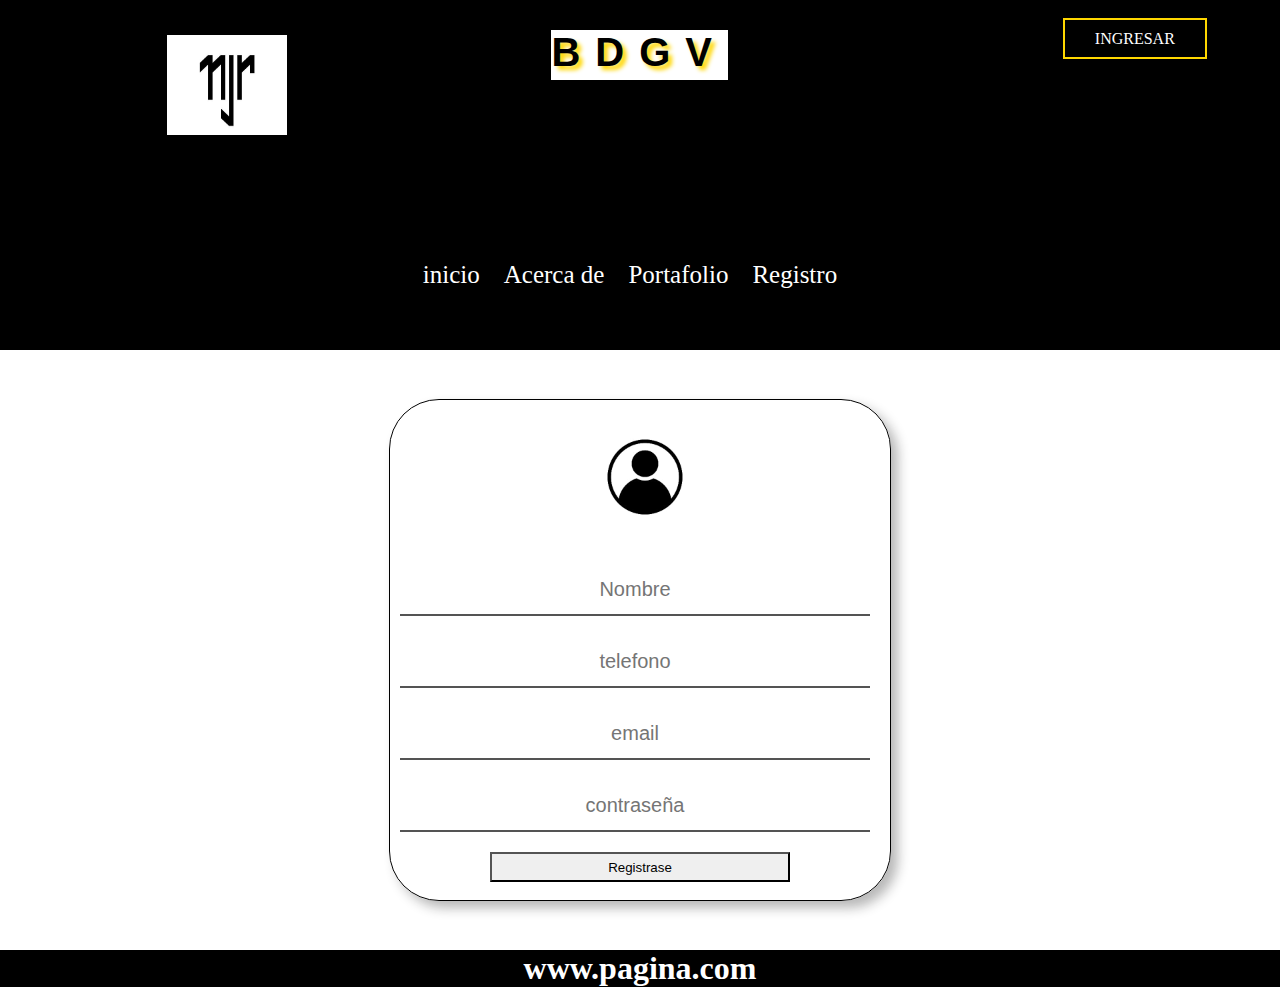
<file: formulario.html>
<!DOCTYPE html>
<html lang="es">
<head>
    <link rel="stylesheet" href="estiloindex.css">
    <link rel="stylesheet" href="formulario.css">
    <meta charset="UTF-8">
    <meta name="viewport" content="width=device-width, initial-scale=1.0">
    <title>Document</title>
</head>
<body>

    <header>
        <div class="logo">
            <img src="img/njr.jpg" width="120px" height="100px">
        </div>

        <div class="titulo">
            <h1 class="textotitulo">BDGV</h1>
        </div>
        
        <div class="boton">
            <a href="ingresar.html" class="ingreso">INGRESAR</a>
        </div>
    </header>

</header>
<nav>
    <ul>
        <li><a href="index.html">inicio</a></li>
        <li><a href="acerca.html">Acerca de</a></li>
        <li><a href="portafolio.html">Portafolio</a></li>
        <li><a href="formulario.html">Registro</a></li>
    </ul>
</nav>

<section class="principalregistro">

    <section class="registro">
        <img src="./img/login.png" alt="" width="150px" height="150px" class="logoregistro">

        <form action="">
            <input type="text" placeholder="Nombre" class="cajatexto">
            <input type="tel" placeholder="telefono" class="cajatexto">
            <input type="email" placeholder="email" class="cajatexto">
            <input type="password" placeholder="contraseña" class="cajatexto">
            <input type="submit" value="Registrase" class="botonregistro">
        </form>

    </section>

</section>

<footer>
    <h1 style="color: white;">www.pagina.com</h1>
</footer>
    
</body>
</html>
</file>
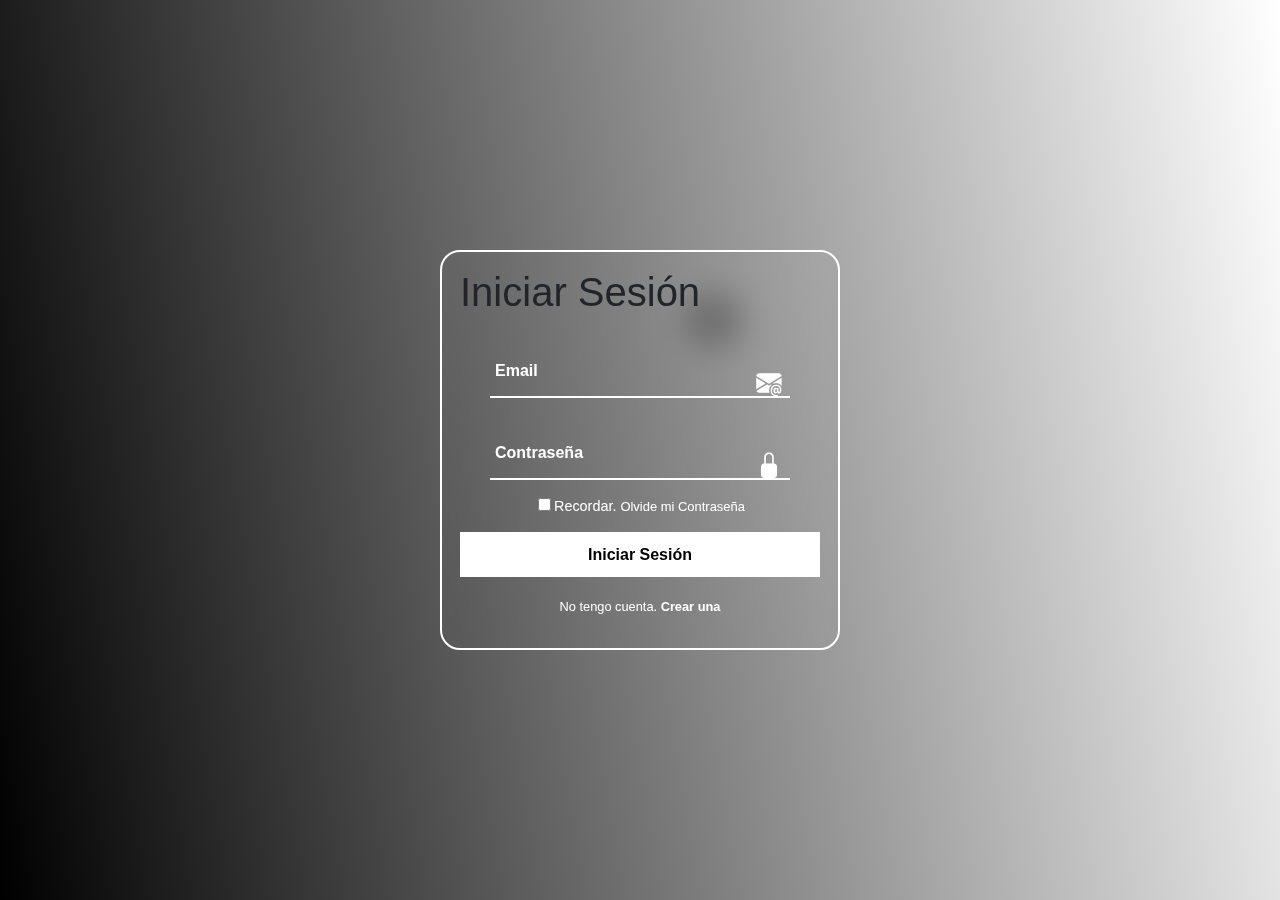
<file: ingresar.html>
<!doctype html>
<html lang="es">
  <head>
    <meta charset="utf-8">
    <meta name="viewport" content="width=device-width, initial-scale=1">
    <title>Proyecto Inventario</title>
    <link rel="stylesheet" href="estiloingreso.css">
    <link href="https://cdn.jsdelivr.net/npm/bootstrap@5.3.3/dist/css/bootstrap.min.css" rel="stylesheet" integrity="sha384-QWTKZyjpPEjISv5WaRU9OFeRpok6YctnYmDr5pNlyT2bRjXh0JMhjY6hW+ALEwIH" crossorigin="anonymous">
    <link rel="stylesheet" href="https://cdn.jsdelivr.net/npm/bootstrap-icons@1.11.3/font/bootstrap-icons.min.css">
    
 </head>
  <body>
<section>
        <a href="index.html" class="volver"><img src="img/regre.png" alt="" width="50px" height="50px"></a>
  <div class="contenedor">
    <div class="formulario">
        <form action="#">
            <h1></svg>Iniciar Sesión</h1>
            <div class="input-contenedor">
                <i class="bi bi-envelope-at-fill"></i>
                <input type="email" required>
                <label for="#">Email</label>
            </div>

            <div class="input-contenedor">
                <i class="bi bi-lock-fill"></i>
                <input type="password" required>
                <label for="#">Contraseña</label>
            </div>

            <div class="olvidar">
                <label for="#">
                    <input type="checkbox">Recordar.
                    <a href="#">Olvide mi Contraseña</a>
                </label>
            </div>
        </form>

        <div>
          <a href="home.html">
            <button><span>Iniciar Sesión</span></button>
          </a>
        </div>

        <div class="registrar">
            <p>No tengo cuenta. <a href="formulario.html">Crear una</a></p>
        </div>

    </div>
  </div>
</section>
  </body>
</html>
</file>
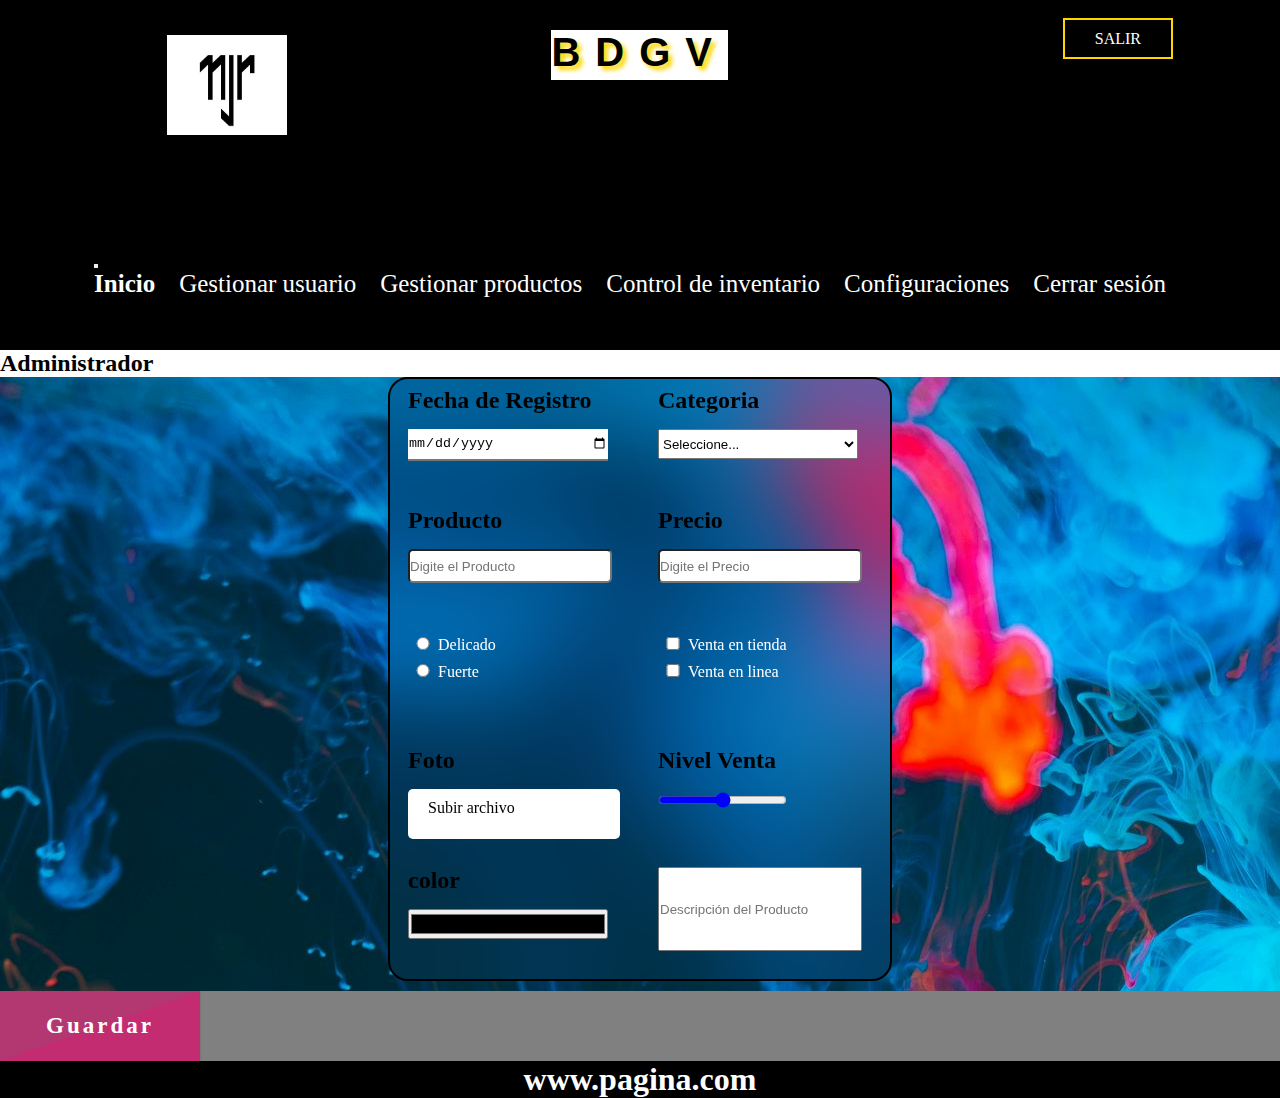
<file: producto.html>
<!DOCTYPE html>
<html lang="en">
<head>
    <link rel="stylesheet" href="estiloindex.css">
    <link rel="stylesheet" href="estiloproducto.css">
    <meta charset="UTF-8">
    <meta name="viewport" content="width=device-width, initial-scale=1.0">
    <title>Productos</title>
</head>
<body>
    <body>

        <header>
            <div class="logo">
                <img src="img/njr.jpg" width="120px" height="100px">
            </div>
    
            <div class="titulo">
                <h1 class="textotitulo">BDGV</h1>
            </div>
            
            <div class="boton">
                <a href="index.html" class="ingreso">SALIR</a>
            </div>
        </header>
    
    </header>
    <nav class="navbar navbar-expand-lg bg-black shadow">
        <div class="container-fluid">
          <button class="navbar-toggler" type="button" data-bs-toggle="collapse" data-bs-target="#navbarNav" aria-controls="navbarNav" aria-expanded="false" aria-label="Toggle navigation">
            <span class="navbar-toggler-icon"></span>
          </button>
          <div class="collapse navbar-collapse" id="navbarNav">
            <ul class="navbar-nav">
              <li class="nav-item">
                <a class="nav-link active text-white" aria-current="page" href="#"><strong>Inicio</strong></a>
              </li>
              <li class="nav-item">
                <a class="nav-link text-white" href="./usuarios/consultarusuario.html">Gestionar usuario</a>
              </li>
              <li class="nav-item">
                <a class="nav-link text-white" href="#">Gestionar productos</a>
              </li>
              <li class="nav-item">
                <a class="nav-link text-white" href="#">Control de inventario</a>
              </li>
              <li class="nav-item">
                <a class="nav-link text-white" href="#">Configuraciones</a>
              </li>
              <li class="nav-item">
                <a class="nav-link text-white" href="index.html">Cerrar sesión</a>
              </li>
            </ul>
          </div>
        </div>
      </nav>
    
      <div class="container mt-5">
        <div class="col-md-12">
    
            <div class="card border-0">
                <div class="card-body">
                    <h2 class="text-center"> Administrador</h2>
                    <div class="d-flex justify-content-center align-items-center">
                    </div>
                </div>
            </div>
    
        </div>
      </div>
    
    <script src="https://cdn.jsdelivr.net/npm/bootstrap@5.3.3/dist/js/bootstrap.bundle.min.js" integrity="sha384-YvpcrYf0tY3lHB60NNkmXc5s9fDVZLESaAA55NDzOxhy9GkcIdslK1eN7N6jIeHz" crossorigin="anonymous"></script>
    <div class="fondo">
   <section class="gestion">
    <form action="" class="ord">
        <div class="divisiones">
            <h2>Fecha de Registro</h2>
            <input type="date" class="fecha">
        </div>
        <br>
        <div class="divisiones">
            <h2>Categoria</h2>
             <select name="seleccione" class="selec">
                <option value="value1" selected>Seleccione...</option>
                <option value="value2">Productos de aseo</option>
                <option value="value3">productos de grano</option>
                <option value="value4">Frutas y verduras</option>
                <option value="value5">Dulces</option>
             </select>
        </div>
        <br>
        <div class="divisiones">
            <h2>Producto</h2>
            <input type="text" placeholder="Digite el Producto" class="digitar">
        </div>
        <br>
        <div class="divisiones">
            <h2>Precio</h2>
            <input type="text" placeholder="Digite el Precio" class="precio">
        </div>
        <br>
        <div class="divisiones">
            <input type="radio" class="radio">Delicado
            <br>
            <input type="radio" class="radio">Fuerte
        </div>
        <br>
        <div class="divisiones">
            <input type="checkbox" class="chekear">Venta en tienda
            <br>
            <input type="checkbox" class="chekear">Venta en linea
        </div>
        <br>
        <div class="divisiones">
            <h2>Foto</h2>
            <label for="archivo" class="boton-personalizado">Subir archivo</label>
<input type="file" id="archivo" class="input-file">
        </div>
        <br>
        <div class="divisiones">
            <h2>Nivel Venta</h2>
            <br>
            <input type="range" class="rango">
        </div>
        <br>
        <div class="divisiones">
            <h2>color</h2>
            <input type="color" name="color" id="color">
        </div>
        <br>
        <div class="divisiones">
            <input type="text" placeholder="Descripción del Producto" class="texto">
        </div>
    </form>
   </section>
   <div class="orga">
    <a href="#"></a>
    <button class="bo">Guardar</button>
  </div>
</div>
    
    <footer>
        <h1 style="color: white;">www.pagina.com</h1>
    </footer>
        
    </body>
    </html>

    
</body>
</html>
</file>
<file: estiloindex.css>
*{
    margin: 0;
    padding: 0;
}

header{
    background-color: black;
    width: 100%;
    height: 200px;
    display: flex;
    justify-content: space-around;
}

.logo{
    background-color: gold;
    width: 50px;
    height: 50px;
    margin-top: 35px;
}

.titulo{
    background-color: white;
    width: 177px;
    height: 50px;
    margin-top: 30px;

}

.textotitulo{
    color: black;
    font-size: 40px;
    font-family: 'Gill Sans', 'Gill Sans MT', Calibri, 'Trebuchet MS', sans-serif;
    letter-spacing: 15px;
    text-shadow: 4px 4px 4px gold;

}

.ingreso{
    color: white;
    text-decoration: none;
    text-transform: uppercase;
    border: 2px solid gold;
    padding: 10px 30px;
    z-index: 1;
    overflow: hidden;
    transition: color 1s, box-shadow 0.4s;
}

.ingreso:hover{
    transition-delay: 0s, 0.2s;
    color: #fff;
    box-shadow:
        0 0 10px violet,
        0 0 20px violet,
        0 0 40px violet,
        0 0 80px violet,
        0 0 160px violet;
}


.boton{
    background-color: transparent;
    width: 50px;
    height: 50px;
    margin-top: 30px;

}

nav{
    background-color: black;
    width: 100%;
    height: 150px;
    display: flex;
    justify-content: center;
    align-items: center;
}

nav li{
    display: inline;
    margin-right: 20px;
    
}

nav a{
    color: white;
    font-size: 25px;
    text-decoration: none;
}

nav a:hover{
    position: relative;
    padding: 20px 30px;
    background: transparent;
    border: 3px solid #f3eaff;
    border-radius: 50px;
    font-family: "Nunito Sans", sans-serif;
    font-size: 25px;
    text-decoration: none;
    color: #fff;
    box-shadow: 0 0 7px 0 gold, 0 0 5px 2px gold, inset 0 0 7px 0 gold, inset 0 0 5px 1px gold;
}

.principal{
    background-color: white;
    width: 100%;
    height: 700px;
}
footer{
    background-color: black;
    width: 100%;
    height: auto;
    display: flex;
    justify-content: space-around;
}
</file>
<file: formulario.css>
.principalregistro{ 
    background-color: white;
    width: 100%;
    height: 600px;
    display: flex;
    justify-content: center;
    align-items: center;
}

.registro{ 
    border: 1px solid black;
    border-radius: 50px;
    width: 500px;
    height: 500px;
    box-shadow: 7px 7px 12px 0 rgba(20, 20, 20, 0.3);
}


.logoregistro{
    position: relative;
    left: 180px;
    top: 2px;
}

.cajatexto{
    border-color: black;
    width: 470px;
    height: 50px;
    font-size: 20px;
    background-color: white;
    color: black;
    outline: none;
    margin: 10px;
    text-align: center;
    border-top: none;
    border-left: none;
    border-right: none;
}

.cajatexto:hover{
    border-color: gold;
    box-shadow: 7px 7px 12px 0 rgba(20, 20, 20, 0.3);
}

.botonregistro{
    border-color: black;
    width: 300px;
    height: 30px;
    color: black;
    margin: 10px;
    margin-left: 100px;
}

.botonregistro:hover{
    color: black;
    background: gold;
    box-shadow: 0 0 10px gold, 0 0 40px gold, 0 0 80px gold;
    transition-delay: 1s;
}
</file>
<file: estiloingreso.css>
*{
    font-family: 'Franklin Gothic Medium', 'Arial Narrow', Arial, sans-serif;
    margin: 0;
    padding: 0;
}

section{
    display: flex;
    justify-content: center;
    align-items: center;
    width: 100%;
    min-height: 100vh;
    background: linear-gradient(80deg, black, white);
    background-position: center;
    background-size: cover;
}

.contenedor{
    position: relative;
    width: 400px;
    border: 2px solid rgba(255, 255, 255, 6);
    border-radius: 20px;
    backdrop-filter: blur(15px);
    height: 400px;
    display: flex;
    justify-content: center;
    align-items: center;
    
}


.cotenedor h1{
    font-size: 2.3rem;
    color: #fff;
    text-align: center; 
}

.input-contenedor{
    position: relative;
    margin: 30px;
    width: 300px;
    border-bottom: 2px solid #fff;
}

.input-contenedor label{
    position: absolute;
    top: 50%;
    left: 5px;
    transform: translateY(-50%);
    color: #fff;
    font-size: 1rem;
    pointer-events: none;
    transition: .6s;
    font-weight: bold;
}

input:focus ~ label,
input:valid ~ label{
    top: -5px;
}

.input-contenedor input{
    width: 100%;
    height: 50px;
    background-color: transparent;
    border: none;
    outline: none;
    font-size: 1rem;
    padding: -  35px 0 5px;
    color: #fff;
}

.input-contenedor i{
    position: absolute;
    color: #fff;
    font-size: 1.6rem;
    top: 19px;
    right: 8px;
}

.olvidar{
    margin: -15px 0 15px;
    font-size: .9em;
    color: #fff;
    display: flex;
    justify-content: center;
}

.olvidar label input{
    margin: 3px;
}

.olvidar label a{
    color: #fff;
    text-decoration: none;
    transition: .3s;
    font-size: .9em;

}

.olvidar label a:hover{
    text-decoration: underline;
}

button{
    width: 100%;
    height: 45px;
    border-radius: 48px;
    background: #fff;
    border: none;
    font-weight: bold;
    cursor: pointer;
    outline: none;
    font-size: 1rem;
    transition: .4s;
}

button:hover{
    opacity: .9;
}


.registrar{
    font-size: .8rem;
    color: #fff;
    text-align: center;
    margin: 20px 0 10px;
}

.registrar p a{
    text-decoration: none;
    color: #fff;
    font-weight: bold;
    transition: .3s;
}

.registrar p a:hover{
    text-decoration: underline;
}

.volver{
    position:absolute; top: 295px; left: 690px; 
    animation-name: giro;
    animation-duration: 1s;
}

@keyframes giro{
    0%{
       position: absolute;
       left: 20px;
        

    }

    50%{
        rotate: 180deg;

    }

    100%{
        rotate: 360deg;
    }
}
</file>
<file: estiloproducto.css>
.gestion{
    width: 50%; 
    margin: 0 auto;
    width: 500px;
    height: 600px;
    border: 2px solid black;
    border-radius: 20px;
    backdrop-filter: blur(50px);
    margin-bottom: 10px;
}

.fondo{
    background: url(img/fondo.jpg);
}

.ord{
    display: flex;
    flex-wrap: wrap;
}
    

.divisiones {
    width: 224px; 
    height: 104px;
    padding-left: 10px;
    margin: 8px;
    color: white;
    
}

.fecha{
    width: 200px;
    height: 30px;
    margin-top: 15px;
    border-top: none;
    border-right: none;
    border-left: none;
}

.selec{
    width: 200px;
    height: 30px;
    margin-top: 15px;
}

.digitar{
    width: 200px;
    height: 30px;
    margin-top: 15px;
    border-radius: 5px;
}

.precio{
    width: 200px;
    height: 30px;
    margin-top: 15px;
    border-radius: 5px;
}

.radio{
    margin-top: 10px;
    width: 30px;
}

.chekear{
    margin-top: 10px;
    width: 30px;
}

.input-file {
    display: none;
}

.boton-personalizado {
    background-color: white;
    color: black;
    padding: 10px 20px;
    border-radius: 5px;
    width: 172px;
    height: 30px;
    margin-top: 15px;
    cursor: pointer;
    display: inline-block;
}

.boton-personalizado:hover {
    background-color: black;
    color: white;
}

.rango{
    accent-color: blue;
    
}

#color{
    width: 200px;
    height: 30px;
    margin-top: 15px;
}

.texto{
    width: 200px;
    height: 80px;
    
}

.texto:focus{
    border: 0;
    outline: none;
}

h2{
    color: black;
}
.bo{
    width:200px;
    height:70px;
    background: linear-gradient(to left top, #c32c71 50%, #b33771 50%);
    border-style: none;
    color:#fff;
    font-size: 23px;
    letter-spacing: 3px;
    font-family: 'Lato';
    font-weight: 600;
    outline: none;
    cursor: pointer;
    position: relative;
    padding: 0px;
    overflow: hidden;
    transition: all .5s;
    box-shadow: 0px 1px 2px rgba(0,0,0,.2);
}
.orga{
    background-color: gray;
    display: flex;
    align-items: flex-start;
    justify-content: flex-start;
}
</file>
